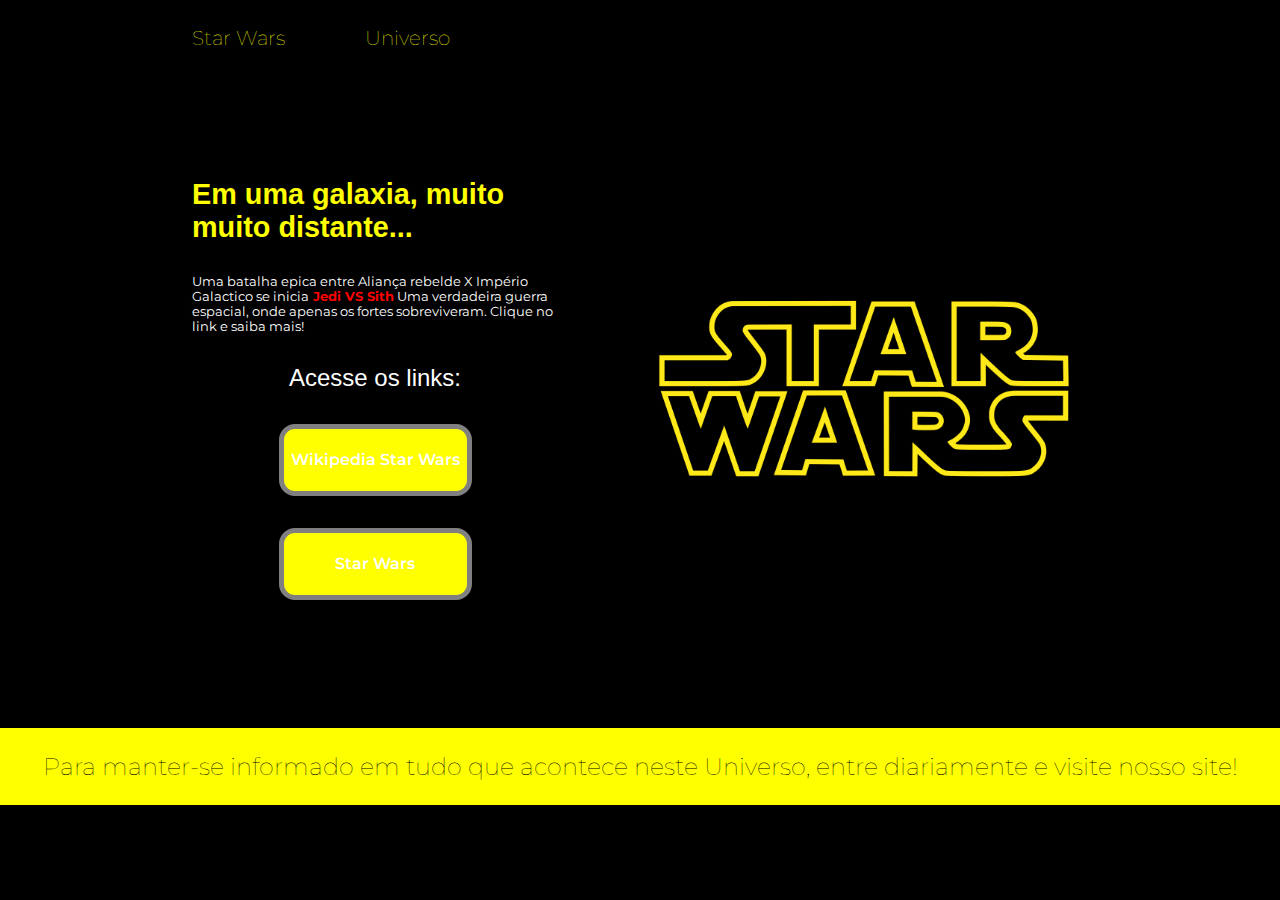
<file: index.html>
<!DOCTYPE html>
<html lang="pt-br">
<head>
    <meta charset="UTF-8">
    <meta name="viewport" content="width=device-width, initial-scale=1.0">
    <title>Portifolio - EVESON GOUVEIA</title>
    <link rel="stylesheet" href="./Styles/styles.css">
</head>
<body>
    <header class="cabecalho">
        <nav class="cabecalho__menu">
            <a class="cabecalho__menu__link" href="index.html">Star Wars</a>
            <a class="cabecalho__menu__link" href="about.html">Universo</a>
        </nav>

    </header>
    <main class="Apresentacao">
        <section class="Apresentacao__conteudo">
            <h1 class="Apresentacao__conteudo__titulo"><strong class="titulo-blog"> Em uma galaxia, muito muito distante...</strong></h1>
            <p class="Apresentacao__conteudo__texto">Uma batalha epica entre Aliança rebelde X Império Galactico se inicia<strong class="texto-destaque2"> Jedi VS Sith</strong>
            Uma verdadeira guerra espacial, onde apenas os fortes sobreviveram. Clique no link e saiba mais!</p>
            <div class="Apresentacao__links">
                <h2 class="Apresentacao__links__subtitulo">Acesse os links:</h2>
                <a class="Apresentacao__links__link" href="https://pt.wikipedia.org/wiki/Star_Wars">Wikipedia Star Wars</a>
                <a class="Apresentacao__links__link" href="https://www.starwars.com/">Star Wars</a>
            </div>
        </section>
        <img class="Apresentacao__imagem" src="./imagens/Star_Wars_Logo.svg.png" alt="Star Wars, guerra nas estrelas.">
    </main>
    <footer class="rodape">
        <p>Para manter-se informado em tudo que acontece neste Universo, entre diariamente e visite nosso site!</p>
    </footer>
    </body>
</html>
</file>
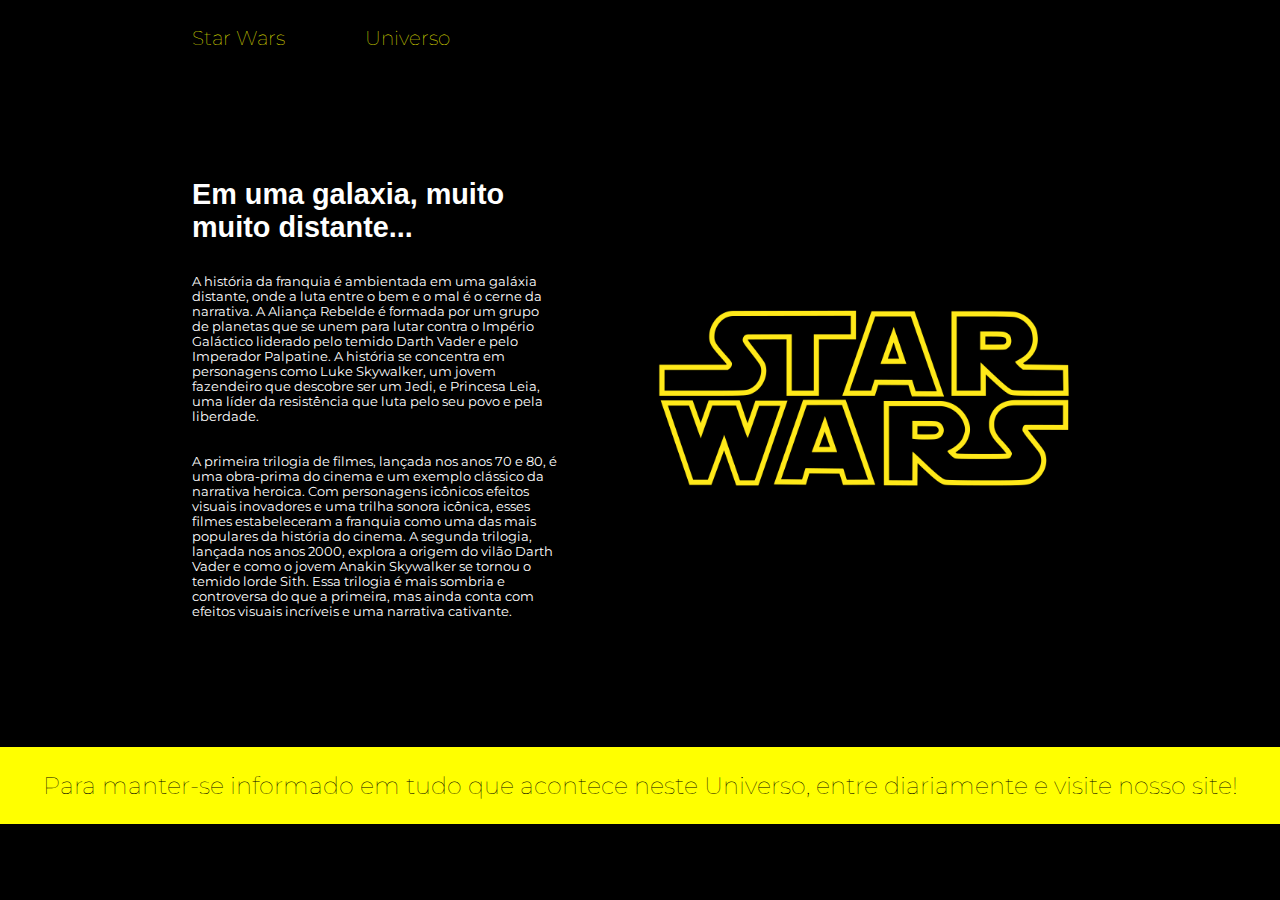
<file: about.html>
<!DOCTYPE html>
<html lang="pt-br">
<head>
    <meta charset="UTF-8">
    <meta name="viewport" content="width=device-width, initial-scale=1.0">
    <title>Star Wars</title>
    <link rel="stylesheet" href="./Styles/styles.css">
</head>
<body>
    <header class="cabecalho">
        <nav class="cabecalho__menu">
            <a class="cabecalho__menu__link" href="index.html">Star Wars</a>
            <a class="cabecalho__menu__link" href="about.html">Universo</a>
        </nav>
    </header>

    <main class="Apresentacao">
        <section class="Apresentacao__conteudo">
            <h1 class="Apresentacao__conteudo__titulo">Em uma galaxia, muito muito distante...</h1>
            <p class="Apresentacao__conteudo__texto">A história da franquia é ambientada em uma galáxia distante, onde a luta
               entre o bem e o mal é o cerne da narrativa. A Aliança Rebelde é formada 
               por um grupo de planetas que se unem para lutar contra o Império Galáctico
               liderado pelo temido Darth Vader e pelo Imperador Palpatine. A história se
               concentra em personagens como Luke Skywalker, um jovem fazendeiro que descobre
               ser um Jedi, e Princesa Leia, uma líder da resistência que luta pelo seu
               povo e pela liberdade.</p>
            <p class="Apresentacao__conteudo__texto">A primeira trilogia de filmes, lançada nos anos 70 e 80, é uma obra-prima
                do cinema e um exemplo clássico da narrativa heroica. Com personagens icônicos
                efeitos visuais inovadores e uma trilha sonora icônica, esses filmes estabeleceram
                a franquia como uma das mais populares da história do cinema.
                A segunda trilogia, lançada nos anos 2000, explora a origem do vilão Darth Vader
                e como o jovem Anakin Skywalker se tornou o temido lorde Sith. Essa trilogia é mais
                sombria e controversa do que a primeira, mas ainda conta com efeitos visuais
                incríveis e uma narrativa cativante.</p>
        </section>
        <img class="Apresentacao__imagem" src="./imagens/Star_Wars_Logo.svg.png" alt="Star Wars, guerra nas estrelas.">
    </main>
    <footer class="rodape">
        <p>Para manter-se informado em tudo que acontece neste Universo, entre diariamente e visite nosso site!</p>
    </footer>    
</body>
</html>
</file>
<file: Styles/styles.css>
@import url('https://fonts.googleapis.com/css2?family=Montserrat:ital,wght@0,600;1,600&display=swap');

:root{
    --cor-primaria: black;
    --cor-secundaria: white;
    --cor-terciaria: yellow;
    --cor-hover: gray;

    --fonte-primaria: 'Krona One', sans-serif;
    --fonte-secundaria: 'Montserrat', sans-serif; 
}
*{
    margin: 0;
    padding: 0;
}

body{
    box-sizing: border-box;
    /* height: 100vh; */
    background-color: var(--cor-primaria);
    color: var(--cor-secundaria);
}

.titulo-blog {
    color: var(--cor-terciaria);
}

.cabecalho{
    padding: 2% 0% 0% 15%;
}

.cabecalho__menu{
    display: flex;
    gap: 80px;
}
.cabecalho__menu__link{
    font-family: var(--fonte-secundaria);
    font-size: 1.25rem;
    font-weight: 24;
    color: var(--cor-terciaria);
    text-decoration: none;
}

a {
    color: var(--cor-secundaria);
}

img{
    width: 300px;
    
}

.Apresentacao{
    padding: 10% 15%;
    display: flex;
    align-items: center;
    justify-content: space-between;
    gap: 82px; 
}

.Apresentacao__conteudo{
    width: 50%;
    display: flex;
    flex-direction: column;
    gap: 30px;
    
}

.Apresentacao__conteudo__titulo{
    font-family: var(--fonte-primaria);
    font-size: 1.8rem;
}

.texto-destaque2 {
    color: red;
}

.Apresentacao__conteudo__texto{
    font-family: var(--fonte-secundaria);
    font-size: 0.8rem;
}

.Apresentacao__links{
    display: flex;
    flex-direction: column;
    justify-content: space-between;
    align-items: center;
    gap: 32px;
    
}

.Apresentacao__links__subtitulo{
   font-family: var(--fonte-primaria); 
   font-weight: 400;
   font-size: 1.5rem;
   
}

.Apresentacao__links__link{
    background-color: var(--cor-terciaria); 
    display: flex;
    justify-content: center;
    gap: 16px;
    border: 5px solid gray;
    width: 50%;
    text-align: center;
    border-radius: 16px;
    font-weight: 600;
    font-size: 1rem;
    padding: 21.5px 0;
    text-decoration: none;
    font-family: var(--fonte-secundaria);
}

.Apresentacao__links__link:hover{
    background-color: var(--cor-hover);
}

.Apresentacao__imagem{
    width: 50%;
}

.rodape{
    padding: 24px;
    color: var(--cor-primaria);
    background-color: var(--cor-terciaria);
    text-align: center;
    font-family: var(--fonte-secundaria);
    font-size: 1.5rem;
    font-weight: 25;
}

@media (max-width: 1200px){
    .cabecalho{
        padding: 10%;
    }

    .cabecalho__menu{
        justify-content: center;
    }

    .Apresentacao{
        flex-direction: column-reverse;
        padding: 5%;
    }

    .Apresentacao__conteudo{
        width: auto;
    }
}
</file>
